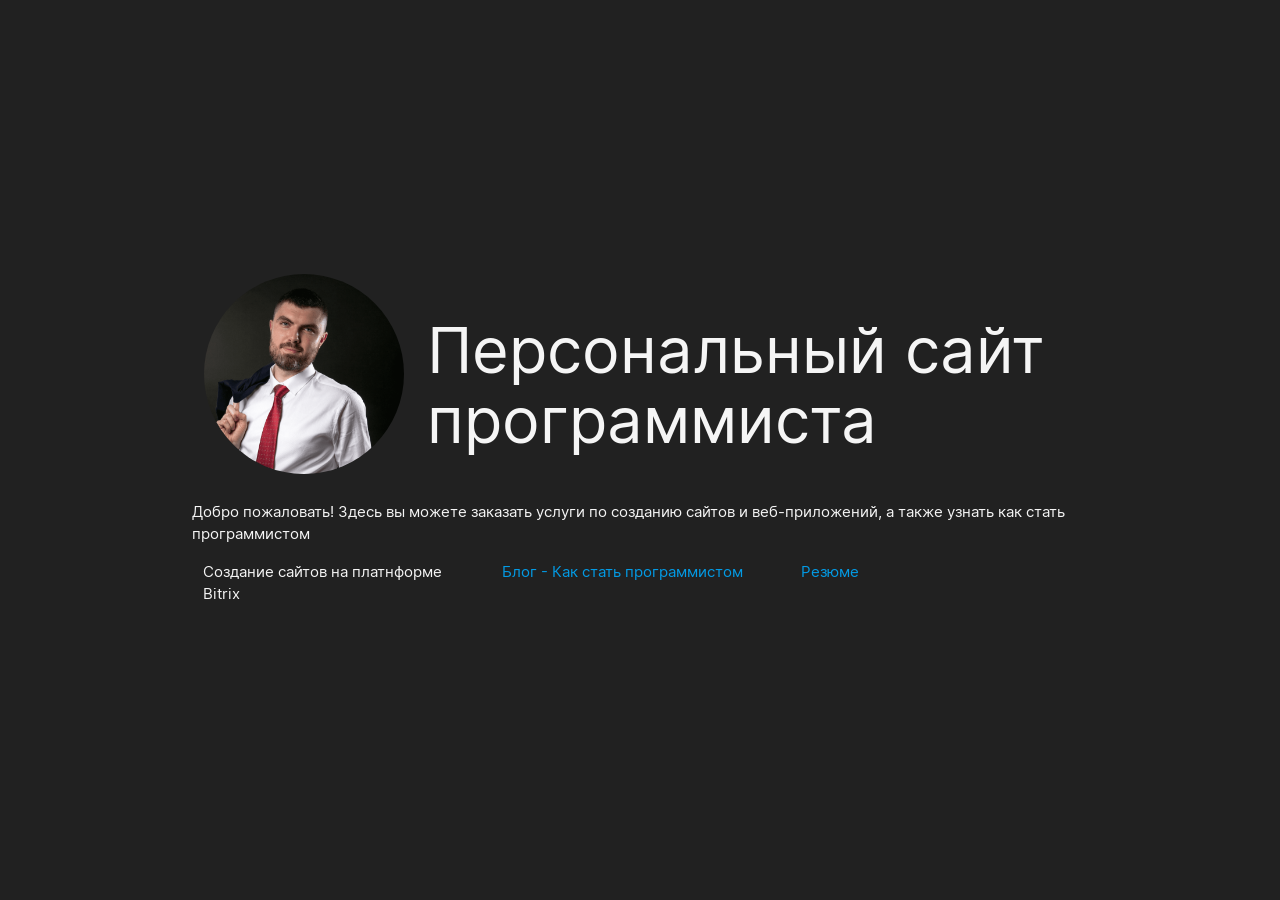
<file: index.html>
<!DOCTYPE html>
<html lang="ru">
<head>
  <meta charset="UTF-8">
  <meta http-equiv="X-UA-Compatible" content="IE=edge">
  <meta name="viewport" content="width=device-width, initial-scale=1.0">
  <link rel="icon" href="images/icon.png" type="image/x-icon">
  <link rel="stylesheet" href="style/index.css">
  <title>Программист Ампилов</title>
</head>
<body class="page grey darken-4 grey-text text-lighten-4 valign-wrapper">
  <div class="container">    
    <div class="row">
      <div class="col xl3 l3 m12 center-align">
        <img class="circle responsive-img" src="images/asy.png" alt="Программист Ампилов" width="200">
      </div>
      <div class="col xl9 l9 m12">
        <h1>Персональный сайт программиста</h1>
      </div>
    </div>
    <p>
      Добро пожаловать! Здесь вы можете заказать услуги по созданию сайтов и веб-приложений, а также узнать как стать программистом
    </p>
    <div class="row">
      <div class="col s12 m6 l4">Создание сайтов на платнформе Bitrix</div>
      <div class="col s12 m6 l4">
        <a href="ksp.html">Блог - Как стать программистом</a>
      </div>
      <div class="col s12 m6 l4">
        <a href="cv.html">Резюме</a>
      </div>
    </div>
  </div>
  <script src="scripts/materialize.min.js"></script>
</body>
</html>
</file>
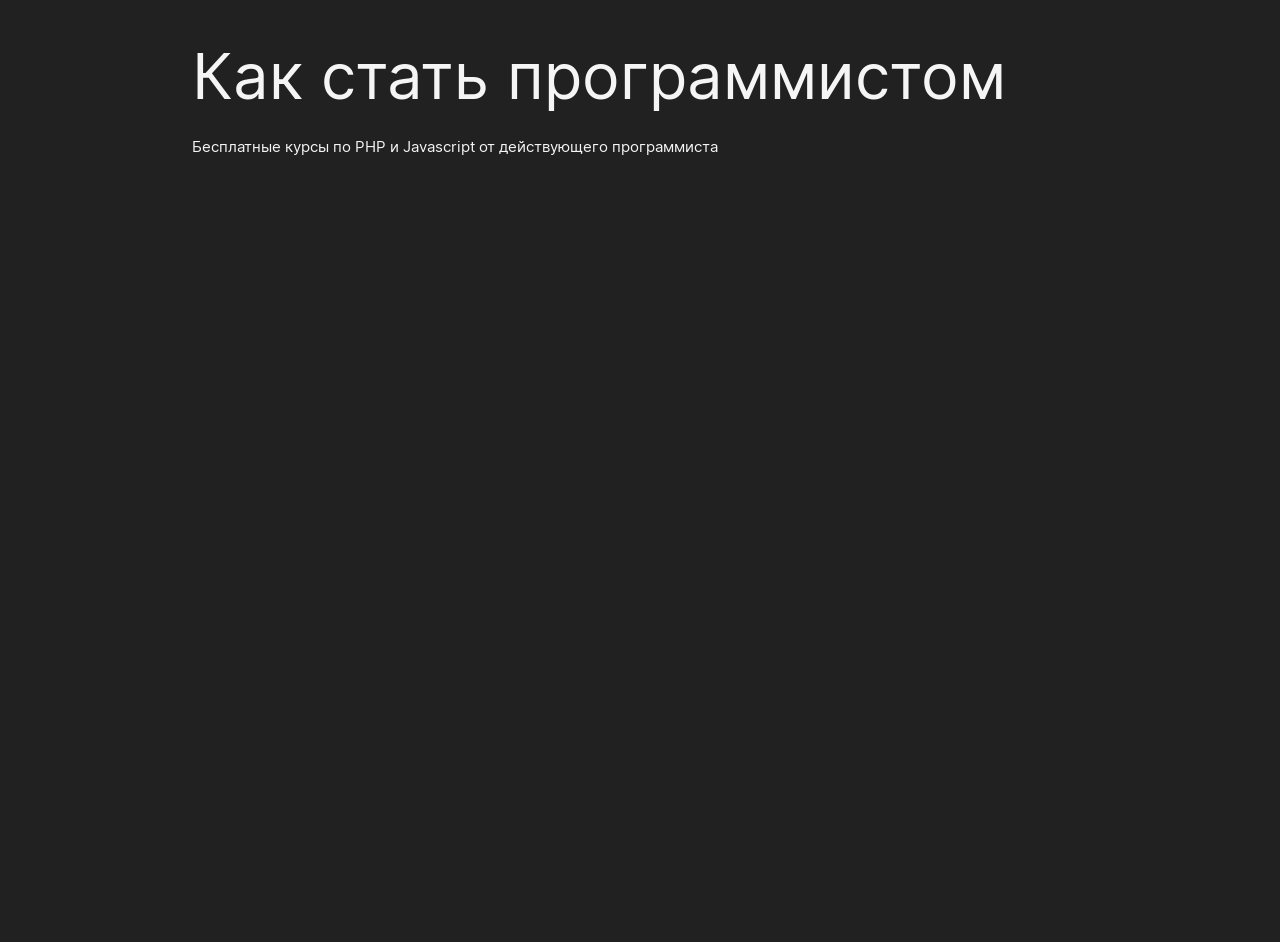
<file: ksp.html>
<!DOCTYPE html>
<html lang="ru">
<head>
  <meta charset="UTF-8">
  <meta http-equiv="X-UA-Compatible" content="IE=edge">
  <meta name="viewport" content="width=device-width, initial-scale=1.0">
  <link rel="icon" href="images/icon.png" type="image/x-icon">
  <link rel="stylesheet" href="style/index.css">
  <title>Резюме - Программист Ампилов</title>
</head>
<body class="page grey darken-4 grey-text text-lighten-4">
  <header></header>
  <main>
    <div class="container">
      <h1>Как стать программистом</h1>
      <p>Бесплатные курсы по PHP и Javascript от действующего программиста</p>
    </div>
  </main>
  <footer></footer>
  
</body>
</html>
</file>
<file: style/index.css>
@import url(./vendor/normalize.css);
@import url(./vendor/fonts.css);
@import url(./vendor/materialize.min.css);
@import url(./page/page.css);
@import url(./header/header.css);
@import url(./button/button.css);
@import url(./cv/cv__scroll-down.css);
@import url(./promo/__row/promo__row.css);
@import url(./section/section.css);
@import url(./portfolio/__card/portfolio__card.css);
@import url(./portfolio/__card/_img/portfoliom__card_img.css);
@import url(./portfolio/__card-badges/portfolio__card-badges.css);
@import url(./portfolio/__card-badges/_badge/portfolio__card-badges_badge.css);
@import url(./portfolio/__links/portfolio__links.css);
@import url(./portfolio/__links/_link/portfolio__links_link.css);
@import url(./contacts/contacts.css);
@import url(./contacts/__link-list/contacts__link-list.css);
@import url(./contacts/__link-list/_item/contacts__link-list_item.css);
@import url(./contacts/__icon/contacts__icon.css);
@import url(./contacts/__image/contacts__image.css);
@import url(./technology/technology.css);
@import url(./technology/__section/technology__section.css);
@import url(./technology/__group/technology__group.css);
@import url(./technology/__group/_img/technology__group_img.css);
@import url(./technology/__group/_text/technology__group_text.css);
@import url(./education/education.css);
@import url(./sertificates/__list/sertificates__list.css);
@import url(./sertificates/__list/_item/sertificates__list_item.css);
@import url(./sertificates/__list/_img/sertificates__list_img.css);
</file>
